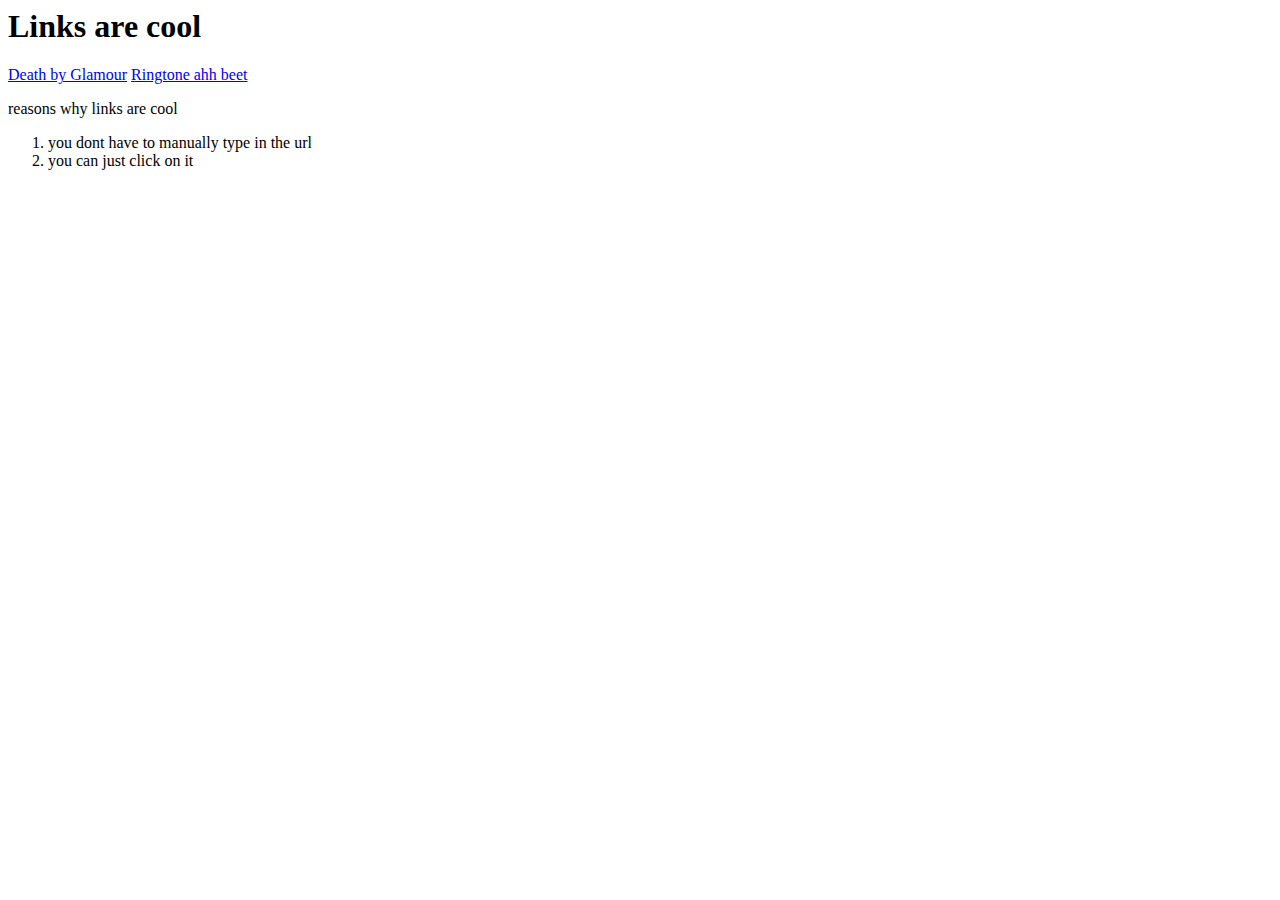
<file: lesson 7.html>
<html> 
   <h1> Links are cool</h1> 
<a href="https://musiclab.chromeexperiments.com/Song-Maker/song/5223664622108672"target="_blank">Death by Glamour</a> 
<a href="https://www.beepbox.co/#[base64]"target="_blank">Ringtone ahh beet</a>

<p> reasons why links are cool</p>

<ol>
<li>you dont have to manually type in the url</li>
<li>you can just click on it</li>
</ol>


</html>
</file>
